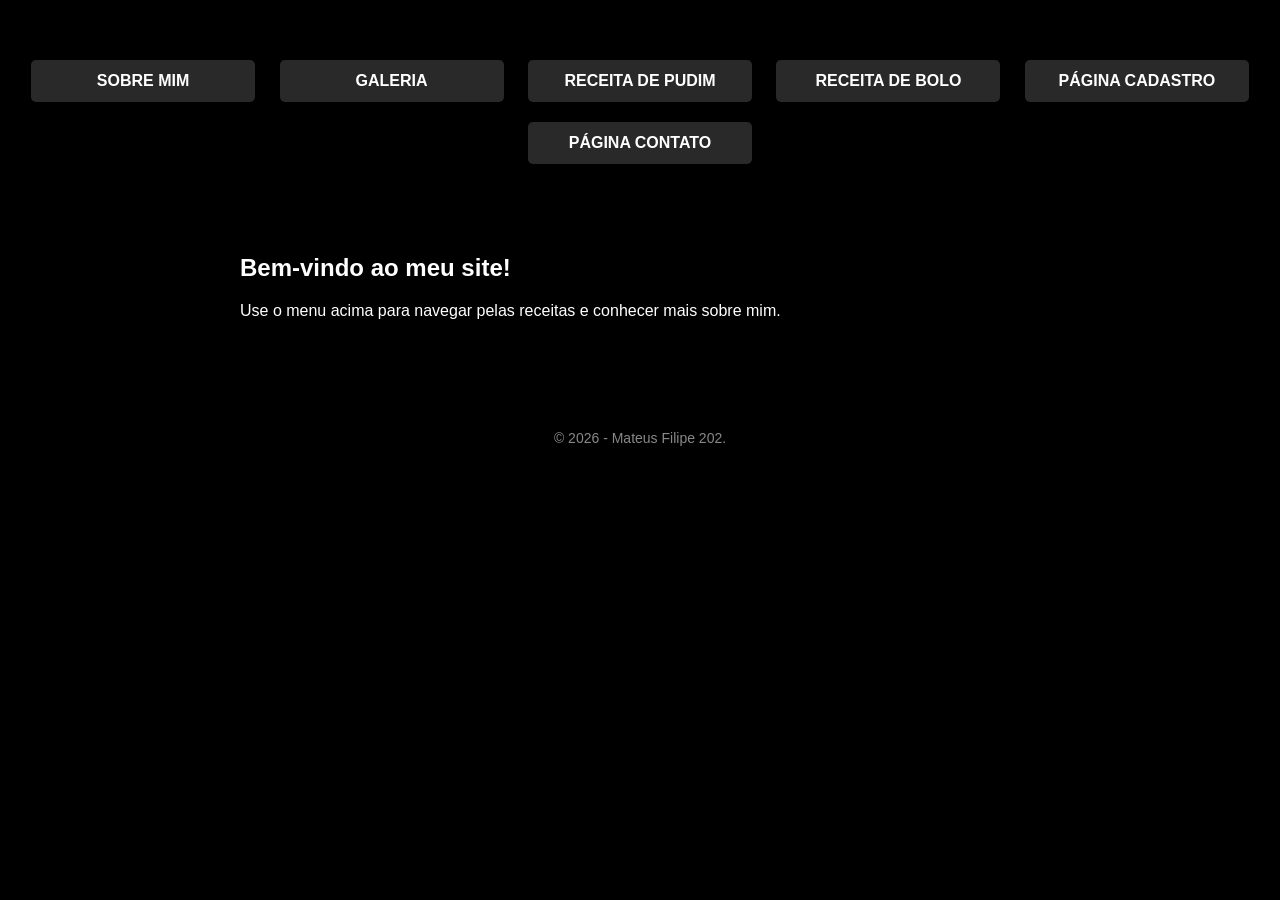
<file: Trabalhos-main/index.html>
<!DOCTYPE html>
<html lang="pt-br">
<head>  
    <meta charset="UTF-8">
    <meta name="viewport" content="width=device-width, initial-scale=1.0">
    <title>Página Inicial - Meu Site</title>
    <link rel="stylesheet" href="indexCSS.css">
</head>
<body>
    <nav>
        <a href="sobremim.html">SOBRE MIM</a>
        <a href="galeria.html">GALERIA</a>
        <a href="receitapudim.html">RECEITA DE PUDIM</a>
        <a href="receitabolo.html">RECEITA DE BOLO</a>
        <a href="Página de Cadastro.html">PÁGINA CADASTRO</a>
        <a href="Página de Contato.html">PÁGINA CONTATO</a>
    </nav>
    <main>
        <section>
            <article>
                <h2>Bem-vindo ao meu site!</h2>
                <p>Use o menu acima para navegar pelas receitas e conhecer mais sobre mim.</p>
            </article>
        </section>
    </main>

    <footer>
        <p>&copy; 2026 - Mateus Filipe 202.</p>
    </footer>
</body>
</html>
</file>
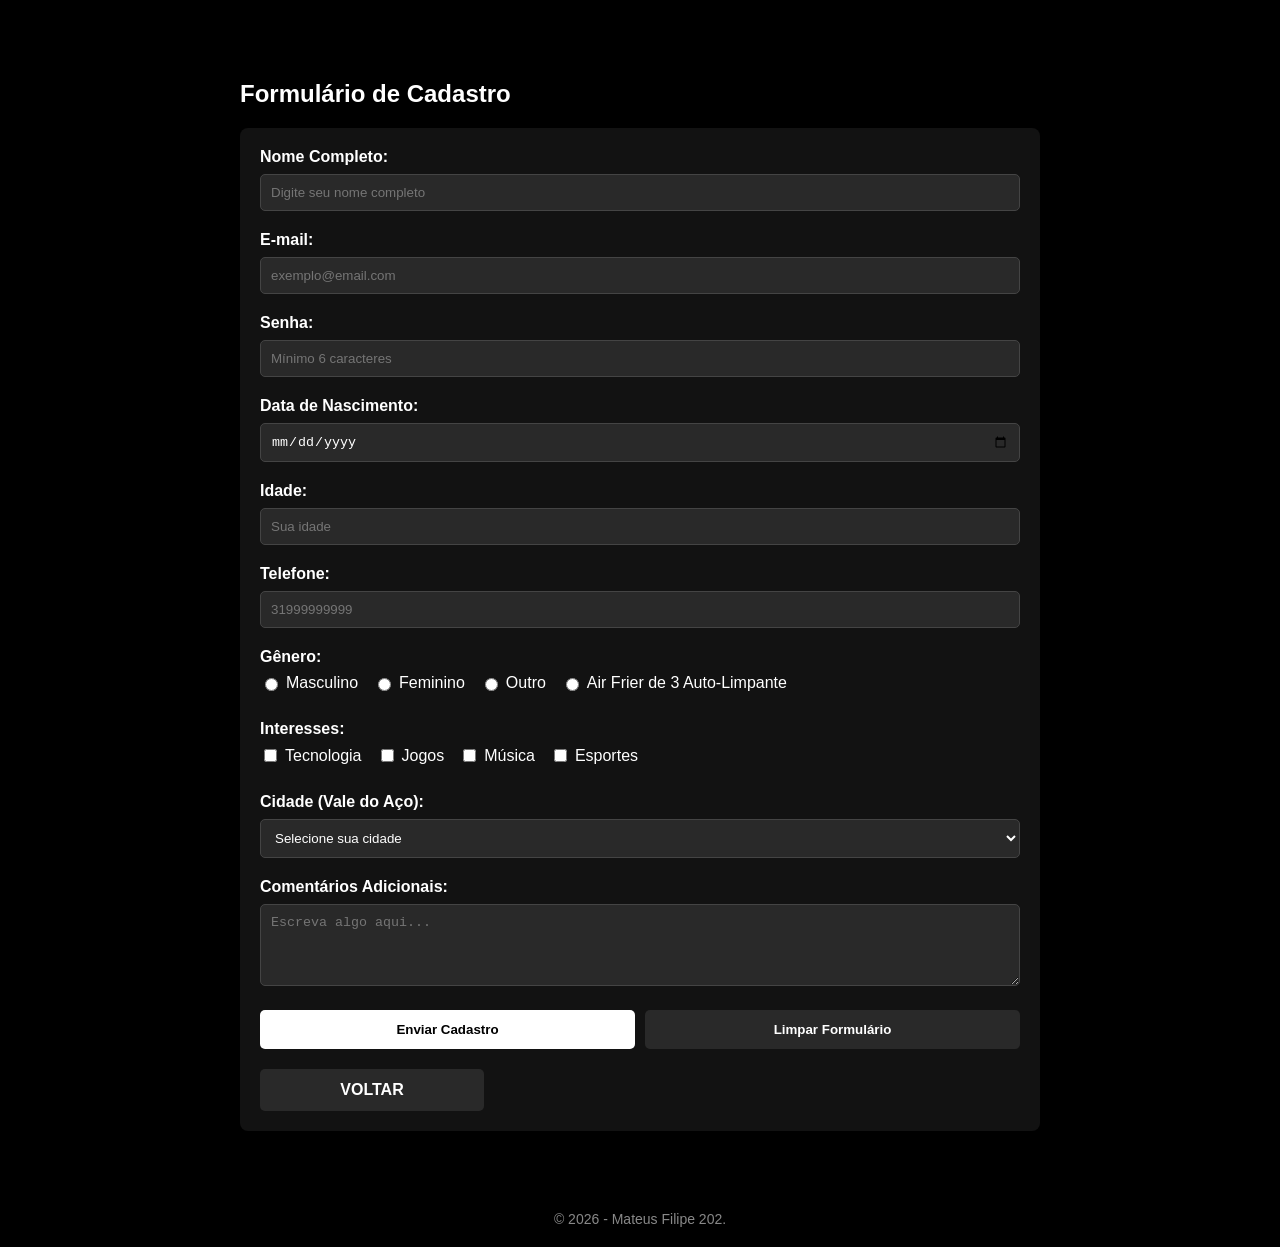
<file: Trabalhos-main/Página de Cadastro.html>
<!DOCTYPE html>
<html lang="pt-BR">
<head>
    <meta charset="UTF-8">
    <meta name="viewport" content="width=device-width, initial-scale=1.0">
    <title>Cadastro</title>
    <link rel="stylesheet" href="PcadastroCSS.css">
</head>
<body>
    <main>
        <h2>Formulário de Cadastro</h2>
        <form action="#" method="POST">
            <div class="campo">
                <label for="nome">Nome Completo:</label>
                <input type="text" id="nome" name="nome" required minlength="3" maxlength="80" placeholder="Digite seu nome completo">
            </div>
            <div class="campo">
                <label for="email">E-mail:</label>
                <input type="email" id="email" name="email" required placeholder="exemplo@email.com">
            </div>
            <div class="campo">
                <label for="senha">Senha:</label>
                <input type="password" id="senha" name="senha" required minlength="6" placeholder="Mínimo 6 caracteres">
            </div>
            <div class="campo">
                <label for="nascimento">Data de Nascimento:</label>
                <input type="date" id="nascimento" name="nascimento" required min="1900-01-01">
            </div>
            <div class="campo">
                <label for="idade">Idade:</label>
                <input type="number" id="idade" name="idade" required min="0" max="120" placeholder="Sua idade">
            </div>
            <div class="campo">
                <label for="telefone">Telefone:</label>
                <input type="tel" id="telefone" name="telefone" required pattern="[0-9]{2}[0-9]{5}[0-9]{4}" placeholder="31999999999">
            </div>
            <div class="campo">
                <label>Gênero:</label>
                <div class="radio-group">
                    <label class="radio-inline"><input type="radio" name="genero" value="masculino" required> Masculino</label>
                    <label class="radio-inline"><input type="radio" name="genero" value="feminino"> Feminino</label>
                    <label class="radio-inline"><input type="radio" name="genero" value="outro"> Outro</label>
                    <label class="radio-inline"><input type="radio" name="genero" value="air_frier"> Air Frier de 3 Auto-Limpante</label>
                </div>
            </div>
            <div class="campo">
                <label>Interesses:</label>
                <div class="checkbox-group">
                    <label class="checkbox-inline"><input type="checkbox" name="interesses" value="tecnologia"> Tecnologia</label>
                    <label class="checkbox-inline"><input type="checkbox" name="interesses" value="jogos"> Jogos</label>
                    <label class="checkbox-inline"><input type="checkbox" name="interesses" value="musica"> Música</label>
                    <label class="checkbox-inline"><input type="checkbox" name="interesses" value="esportes"> Esportes</label>
                </div>
            </div>
            <div class="campo">
                <label for="cidade">Cidade (Vale do Aço):</label>
                <select id="cidade" name="cidade" required>
                    <option value="" disabled selected>Selecione sua cidade</option>
                    <option value="timoteo">Timóteo</option>
                    <option value="coronel_fabriciano">Coronel Fabriciano</option>
                    <option value="ipatinga">Ipatinga</option>
                    <option value="santana_do_paraiso">Santana do Paraíso</option>
                    <option value="marliere">Marliéria</option>
                    <option value="jaguaraçu">Jaguaraçu</option>
                </select>
            </div>
            <div class="campo">
                <label for="comentarios">Comentários Adicionais:</label>
                <textarea id="comentarios" name="comentarios" rows="4" maxlength="500" placeholder="Escreva algo aqui..."></textarea>
            </div>
            <div class="botoes">
                <button type="submit">Enviar Cadastro</button>
                <button type="reset">Limpar Formulário</button>
            </div>
<a href="index.html" class="btn-voltar">VOLTAR</a>
        </a>
        </form>
    </main>
    <footer>
        &copy; 2026 - Mateus Filipe 202.
    </footer>
</body>
</html>
</file>
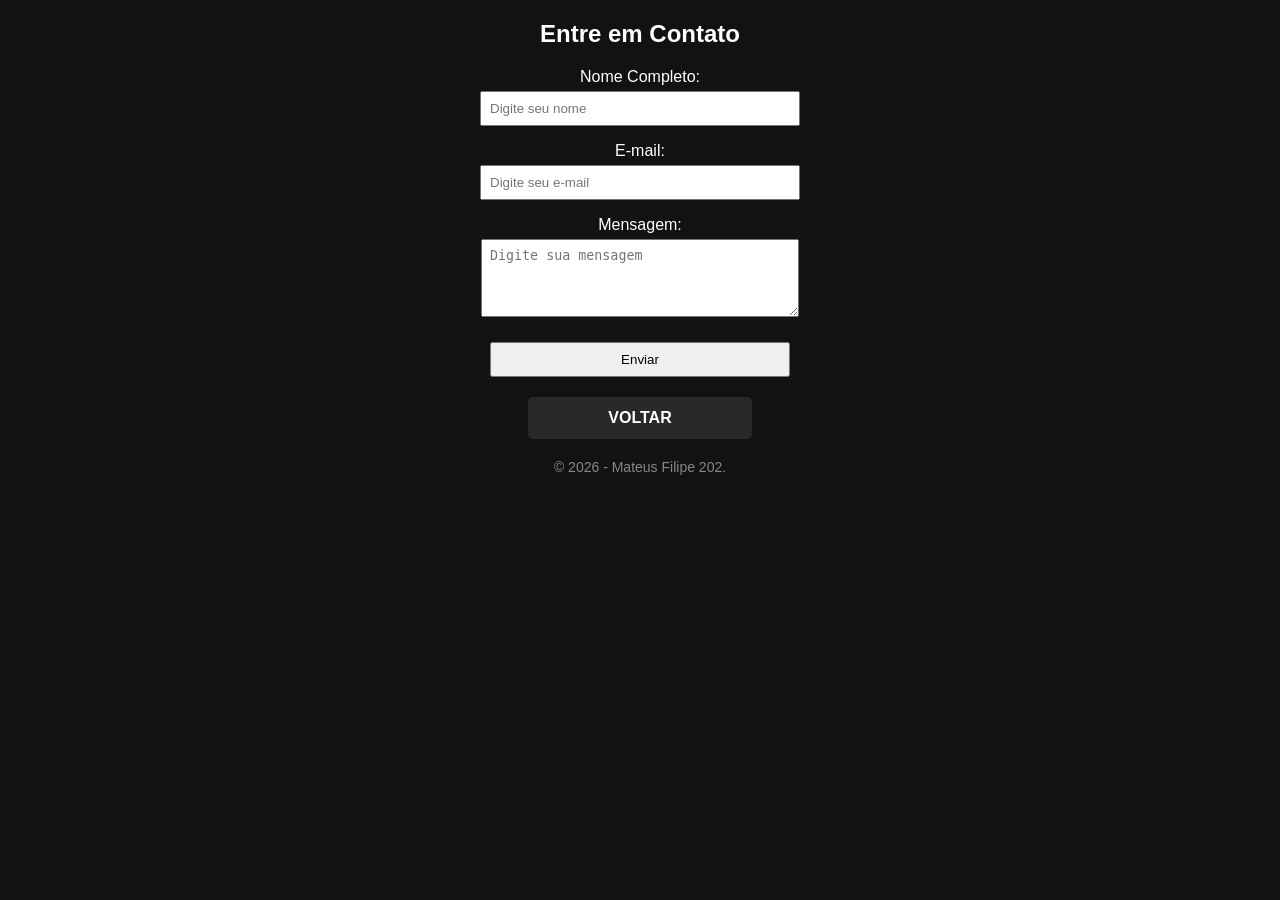
<file: Trabalhos-main/Página de Contato.html>
<!DOCTYPE html>
<html lang="pt-BR">
<head>
    <meta charset="UTF-8">
    <title>Página de Contato</title>
    <link rel="stylesheet" href="PcontratoCSS.css">
</head>
<body>
    <h2>Entre em Contato</h2>
    <form action="#" method="POST">
        <p>
            <label>Nome Completo:</label><br>
            <input type="text" placeholder="Digite seu nome" required>
        </p>
        <p>
            <label>E-mail:</label><br>
            <input type="email" placeholder="Digite seu e-mail" required>
        </p>
        <p>
            <label>Mensagem:</label><br>
            <textarea rows="4" placeholder="Digite sua mensagem" required></textarea>
        </p>
        <button type="submit">Enviar</button>
    </form>
<a href="index.html" class="btn-voltar">VOLTAR</a>
<footer>
        &copy; 2026 - Mateus Filipe 202.
    </footer>
</body>
</html>
</file>
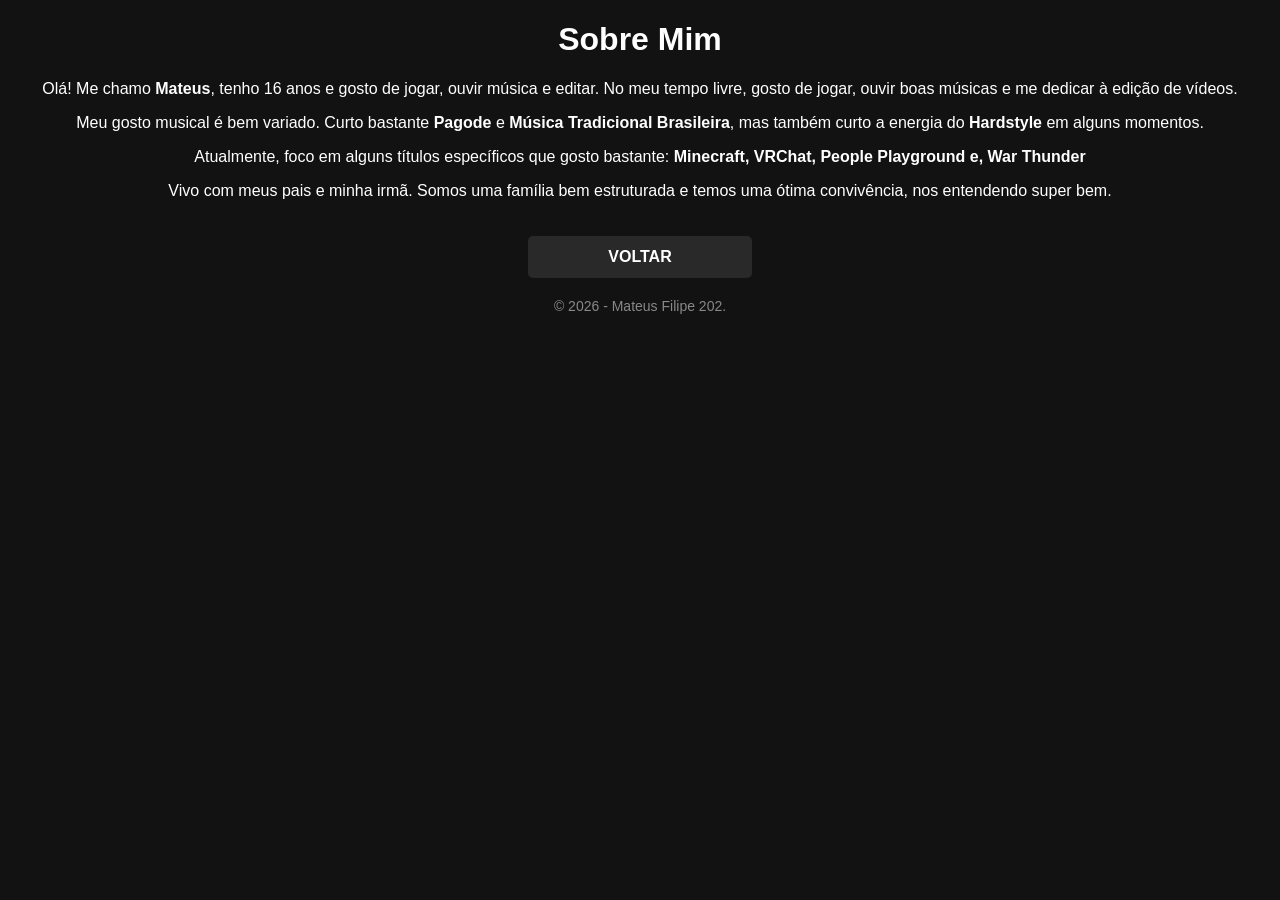
<file: Trabalhos-main/sobremim.html>
<!DOCTYPE html>
<html lang="pt-br">
<head>  
    <title>Sobre Mim - Mateus</title>   
    <link rel="stylesheet" href="SmimCSS.css">
</head>
<body>
    <h1>Sobre Mim</h1>
    <p>Olá! Me chamo <strong>Mateus</strong>, tenho 16 anos e gosto de jogar, ouvir música e editar. No meu tempo livre, gosto de jogar, ouvir boas músicas e me dedicar à edição de vídeos.</p>
    <p>Meu gosto musical é bem variado. Curto bastante <strong>Pagode</strong> e <strong>Música Tradicional Brasileira</strong>, mas também curto a energia do <strong>Hardstyle</strong> em alguns momentos.</p> 
    <p>Atualmente, foco em alguns títulos específicos que gosto bastante: <strong>Minecraft, VRChat, People Playground e, War Thunder</strong></p> 
    <p>Vivo com meus pais e minha irmã. Somos uma família bem estruturada e temos uma ótima convivência, nos entendendo super bem.</p>
    <a href="index.html" class="btn-voltar">VOLTAR</a>
    <footer>
        &copy; 2026 - Mateus Filipe 202.
    </footer>
</body>
</html>
</file>
<file: Trabalhos-main/indexCSS.css>
body {
            background-color: black;
            color: white;
            font-family: Arial, sans-serif;
            margin: 0;
            padding: 0;
        } 
        nav {
            text-align: center;
            margin-top: 50px;
        }
        nav a {
            display: inline-block;
            width: 200px;
            margin: 10px;
            padding: 12px;
            background-color: #292929; 
            color: white; 
            text-decoration: none;
            border-radius: 5px; 
            font-weight: bolder;
        }
        main {
            max-width: 800px;
            margin: 40px auto;
            padding: 20px;
        }
        footer {
            text-align: center;
            padding: 20px;
            font-size: 14px;
            color: #888;
        }
</file>
<file: Trabalhos-main/PcadastroCSS.css>
body {
            background-color: black;
            color: white;
            font-family: Arial, sans-serif;
            margin: 0;
            padding: 0;
        }
        nav {
            text-align: center;
            margin-top: 50px;
        }
        nav a {
            display: inline-block;
            width: 200px;
            margin: 10px;
            padding: 12px;
            background-color: #292929; 
            color: white; 
            text-decoration: none;
            border-radius: 5px; 
            font-weight: bolder;
        }
        main {
            max-width: 800px;
            margin: 40px auto;
            padding: 20px;
        }
        footer {
            text-align: center;
            padding: 20px;
            font-size: 14px;
            color: #888;
        }
        form {
            background-color: #121212;
            padding: 20px;
            border-radius: 8px;
        }
        .campo {
            margin-bottom: 20px;
        }
        label {
            display: block;
            margin-bottom: 8px;
            font-weight: bold;
        }
        .radio-group, .checkbox-group {
            display: flex;
            gap: 15px;
            flex-wrap: wrap;
        }
        .radio-inline, .checkbox-inline {
            display: flex;
            align-items: center;
            gap: 5px;
            font-weight: normal;
        }
        input[type="text"],
        input[type="email"],
        input[type="password"],
        input[type="date"],
        input[type="number"],
        input[type="tel"],
        select,
        textarea {
            width: 100%;
            padding: 10px;
            background-color: #292929;
            border: 1px solid #444;
            border-radius: 5px;
            color: white;
            box-sizing: border-box;
        }
        .botoes {
            display: flex;
            gap: 10px;
        }
        button {
            flex: 1;
            padding: 12px;
            border: none;
            border-radius: 5px;
            font-weight: bold;
            cursor: pointer;
        }
        button[type="submit"] {
            background-color: white;
            color: black;
        }
        button[type="reset"] {
            background-color: #292929;
            color: white;
        }
        .btn-voltar {
            display: inline-block;
            width: 200px;
            padding: 12px;
            background-color: #292929;
            color: white;
            text-decoration: none;
            border-radius: 5px;
            font-weight: bolder;
            text-align: center;
            margin-top: 20px;
        }
        footer {
            text-align: center;
            padding: 20px;
            font-size: 14px;
            color: #888;
        }
</file>
<file: Trabalhos-main/PcontratoCSS.css>
body {
            background-color: #121212;
            color: rgb(255, 255, 255);
            font-family: Arial, sans-serif;
            text-align: center;
        }
        input, textarea, button {
            width: 300px;
            padding: 8px;
            margin-top: 5px;
        }
        .btn-voltar {
            display: inline-block;
            width: 200px;
            padding: 12px;
            background-color: #292929;
            color: white;
            text-decoration: none;
            border-radius: 5px;
            font-weight: bolder;
            text-align: center;
            margin-top: 20px;
        }
        footer {
            text-align: center;
            padding: 20px;
            font-size: 14px;
            color: #888;
        }
</file>
<file: Trabalhos-main/SmimCSS.css>
body {
            background-color: #121212;
            color: white;
            font-family: Arial, sans-serif;
            text-align: center;
        }
        .btn-voltar {
            display: inline-block;
            width: 200px;
            padding: 12px;
            background-color: #292929;
            color: white;
            text-decoration: none;
            border-radius: 5px;
            font-weight: bolder;
            text-align: center;
            margin-top: 20px;
        }
        footer {
            text-align: center;
            padding: 20px;
            font-size: 14px;
            color: #888;
        }
</file>
